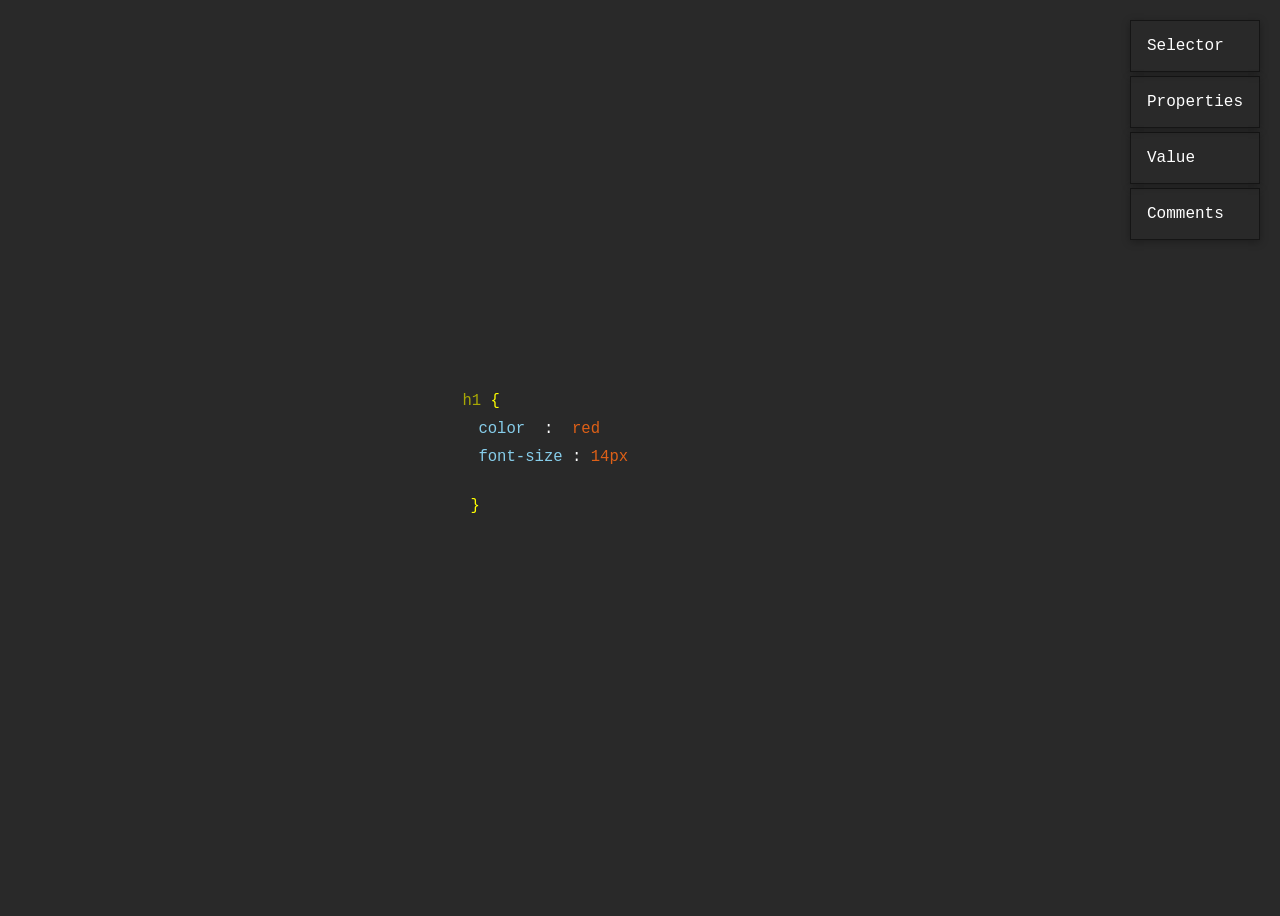
<file: index.html>
<!DOCTYPE html>
<html lang="en">
  <head>
    <meta charset="UTF-8" />
    <meta name="viewport" content="width=device-width, initial-scale=1.0" />
    <title>Document</title>
    <link rel="stylesheet" href="style.css" />
    <script src="leader-line.min.js"></script>
  </head>
  <body>
    <div class="selectioBox">
      <div id="s1" class="box">Selector</div>
      <div id="s2" class="box">Properties</div>
      <div id="s3" class="box">Value</div>
      <div id="s4" class="box">Comments</div>
    </div>
    <div class="container">
      <div id="slTooltip" style="display: none" class="tooltip selector">
        Selector
      </div>
      <div id="prop1Tooltip" style="display: none" class="tooltip prop1">
        Properties
      </div>
      <div id="value1Tooltip" style="display: none" class="tooltip value1">
        Value
      </div>
      <div class="wrapper">
        <div class="line line1">
          <span id="selector" class="fp">h1</span>
          <span class="lp">{</span>
        </div>
        <div class="line line2">
          <p class="fp">
            <span id="prop1" class="fps1">color</span>
            &nbsp;:&nbsp;
            <span id="value1" class="fps2">red</span>
          </p>
          <p class="lp">
            <span id="prop2" class="lps1">font-size</span>&nbsp;:&nbsp;<span
              id="value2"
              class="lps2"
              >14px</span
            >
          </p>
        </div>
        <div id="cmnt" style="visibility: hidden" class="comments">
          /* This is a single-line comment */
        </div>
        <div style="color: yellow; padding: 0.5rem" class="line line3">}</div>
      </div>
    </div>
    <script src="script.js"></script>
  </body>
</html>
</file>
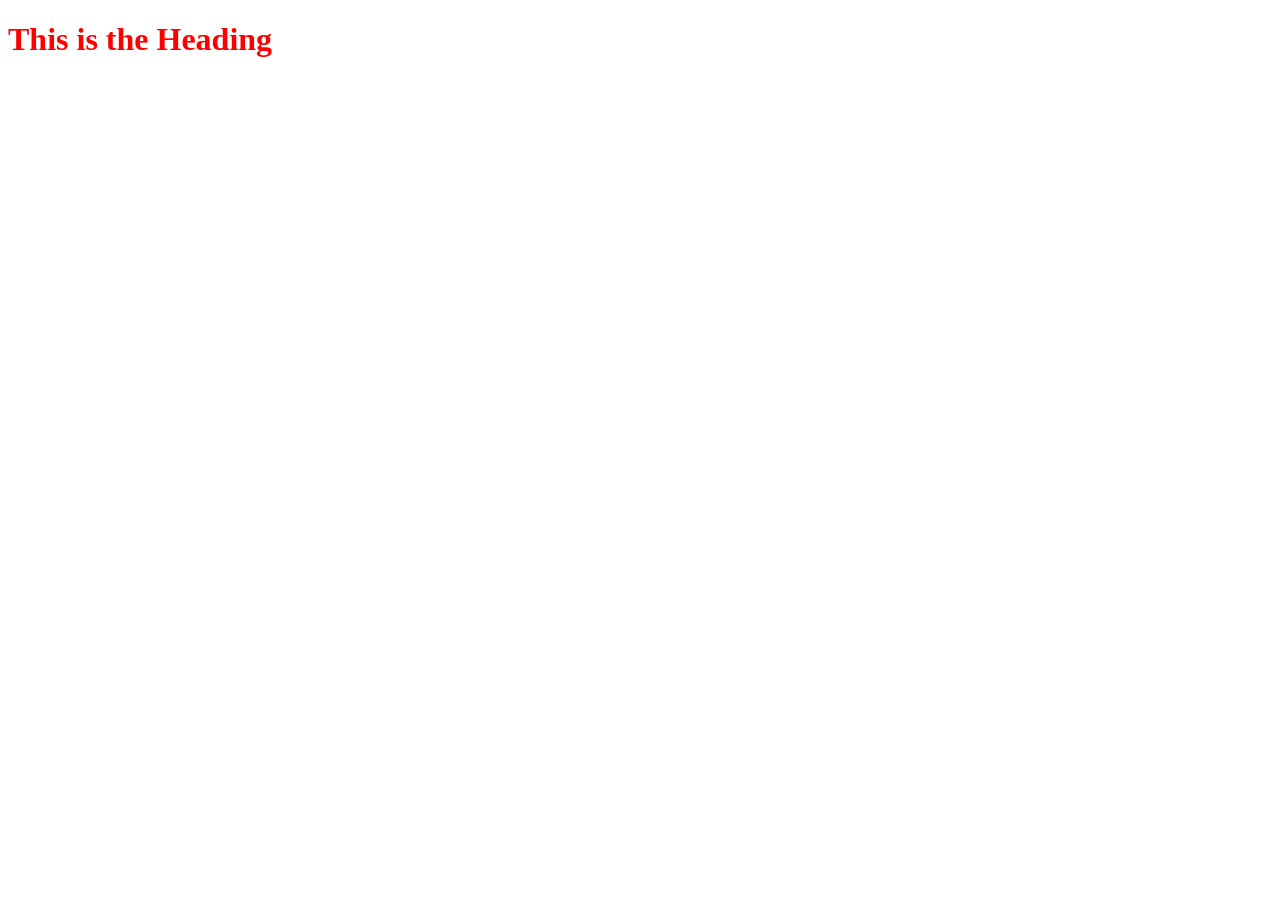
<file: 02_How to add CSS/index.html>
<!DOCTYPE html>
<html lang="en">
  <head>
    <meta charset="UTF-8" />
    <meta name="viewport" content="width=device-width, initial-scale=1.0" />
    <title>Document</title>
    <style>
      h1 {
        color: lightblue;
      }
    </style>
    <link rel="stylesheet" href="style.css" />
  </head>
  <body>
    <h1>This is the Heading</h1>
  </body>
</html>
</file>
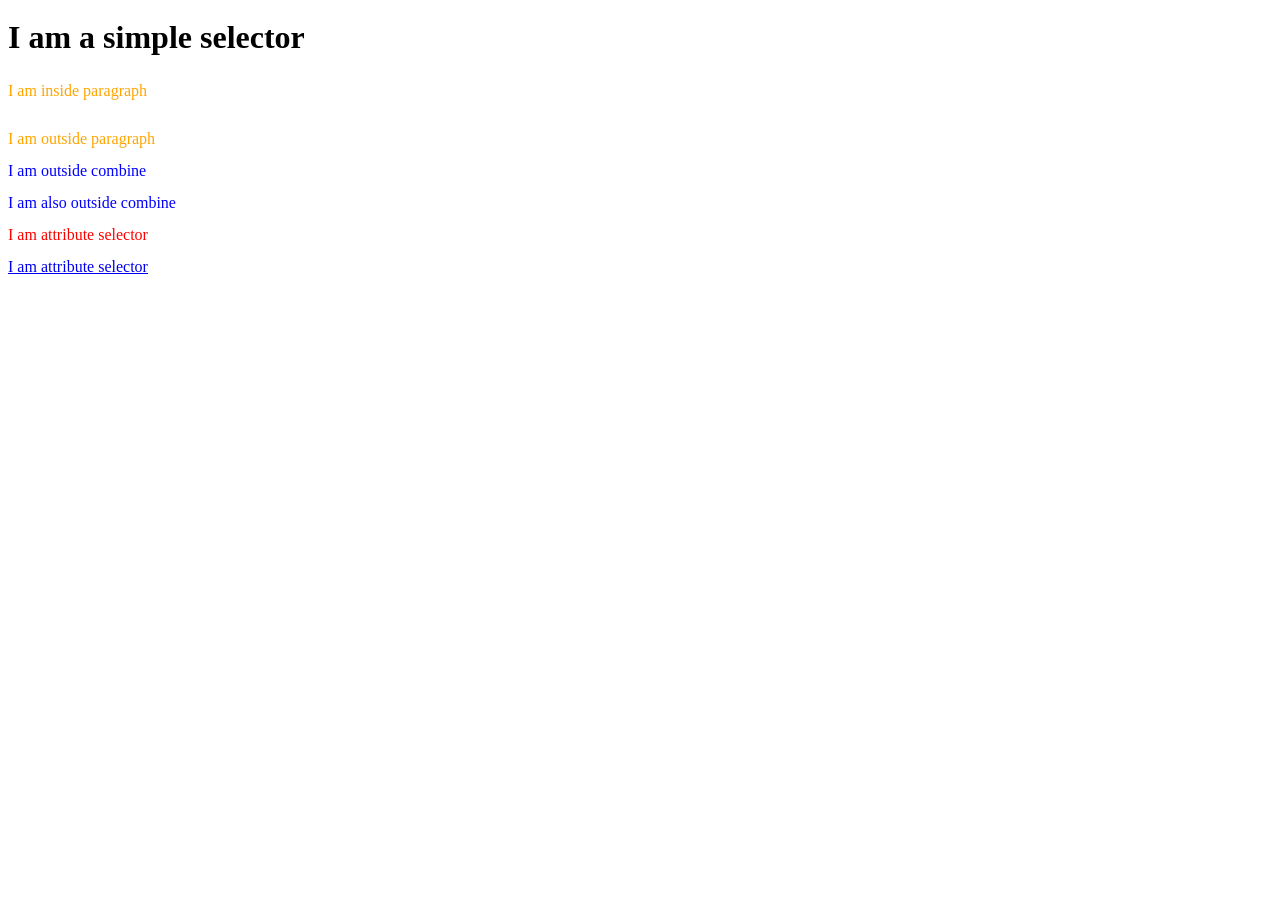
<file: 03_Selectors/index.html>
<!DOCTYPE html>
<html lang="en">
  <head>
    <meta charset="UTF-8" />
    <meta name="viewport" content="width=device-width, initial-scale=1.0" />
    <link rel="stylesheet" href="simpleSelector.css" />
    <link rel="stylesheet" href="combinationSelector.css" />
    <link rel="stylesheet" href="attributeSelectors.css" />
    <title>Document</title>
    <style>
      body {
        line-height: 2rem; /* For better viewing*/
      }
    </style>
  </head>
  <body>
    <!-- For simple Selector -->
    <div class="simple" id="simple">
      <h1>I am a simple selector</h1>
    </div>

    <!-- For combination selectors -->
    <div class="combine">
      <p>
        <span>I am inside paragraph</span>
      </p>
      <span>I am outside paragraph</span>
    </div>
    <span>I am outside combine</span>
    <br />
    <span>I am also outside combine</span>

    <!-- For attribute selectors -->
    <div>
      <a href="https://coderamit.com" target="_blank"
        >I am attribute selector</a
      >
      <br />
      <a href="https://coderamit.com">I am attribute selector</a>
    </div>
  </body>
</html>
</file>
<file: style.css>
body {
  height: 100vh;
  display: flex;
  justify-content: center;
  align-items: center;
  flex-direction: column;
  background-color: #292929;
  font-family: monospace;
}
.container {
  width: 40%;
  height: 30%;
  padding: 2rem 1rem;
  box-shadow: #292929;
  color: #fff;
  position: relative;
  display: flex;
  justify-content: center;
  align-items: center;
  flex-direction: column;
}
.wrapper {
  position: relative;
}
.selectioBox {
  position: absolute;
  top: 1rem;
  right: 1rem;
}
.box {
  padding: 1rem;
  box-shadow: rgba(4, 4, 4, 0.29) 0px 2px 8px 0px;
  border: 1px solid #0000007e;
  font-size: large;
  margin: 4px;
  cursor: pointer;
  color: #fff;
}
.line {
  padding: 0;
  margin: 0;
  line-height: 0.8;
  font-size: larger;
}
.line1 .fp {
  color: #a7a705;
  cursor: pointer;
}
.line1 .lp {
  color: yellow;
}
.line2 .fp .fps1,
.line2 .lp .lps1 {
  color: skyblue;
  cursor: pointer;
  margin-left: 1rem;
}
.line2 .fp .fps2,
.line2 .lp .lps2 {
  color: #de6017;
}
.tooltip {
  position: absolute;
  padding: 1rem;
  box-shadow: rgba(4, 4, 4, 0.29) 0px 2px 8px 0px;
  border: 1px solid #0000007e;
  font-size: large;
}
.selector {
  left: 0;
  top: 0;
}
.prop1 {
  left: 0;
  top: 35%;
  cursor: pointer;
}
.value1 {
  top: 30%;
  right: 0;
  cursor: pointer;
}
.comments {
  font-size: large;
  margin-left: 1.2rem;
  color: green;
  line-height: 0.8;
}
</file>
<file: 02_How to add CSS/style.css>
h1 {
  color: red;
}
</file>
<file: 03_Selectors/simpleSelector.css>
/* Simple Selectors

h1 {
  color: red;
}
div {
  border: 1px solid orange;
}
.simple {
  border: 10px solid orange;
}

#simple {
  border: 10px dashed orange;
}

/* Attribute Selectors */

/* a[target="_blank"] {
  text-decoration: none;
  color: red;
  cursor: not-allowed;
} */
</file>
<file: 03_Selectors/combinationSelector.css>
/* direct children selector (>) */

.combine > span {
  color: red;
}

/* decendent selector (space)*/

.combine span {
  color: orange;
}

/* Adjacent Sibling Selector (+) */

.combine + span {
  color: green;
}

/* General Sibling Selector (~) */

.combine ~ span {
  color: blue;
}
</file>
<file: 03_Selectors/attributeSelectors.css>
a[target="_blank"] {
  color: red;
  text-decoration: none;
}
</file>
